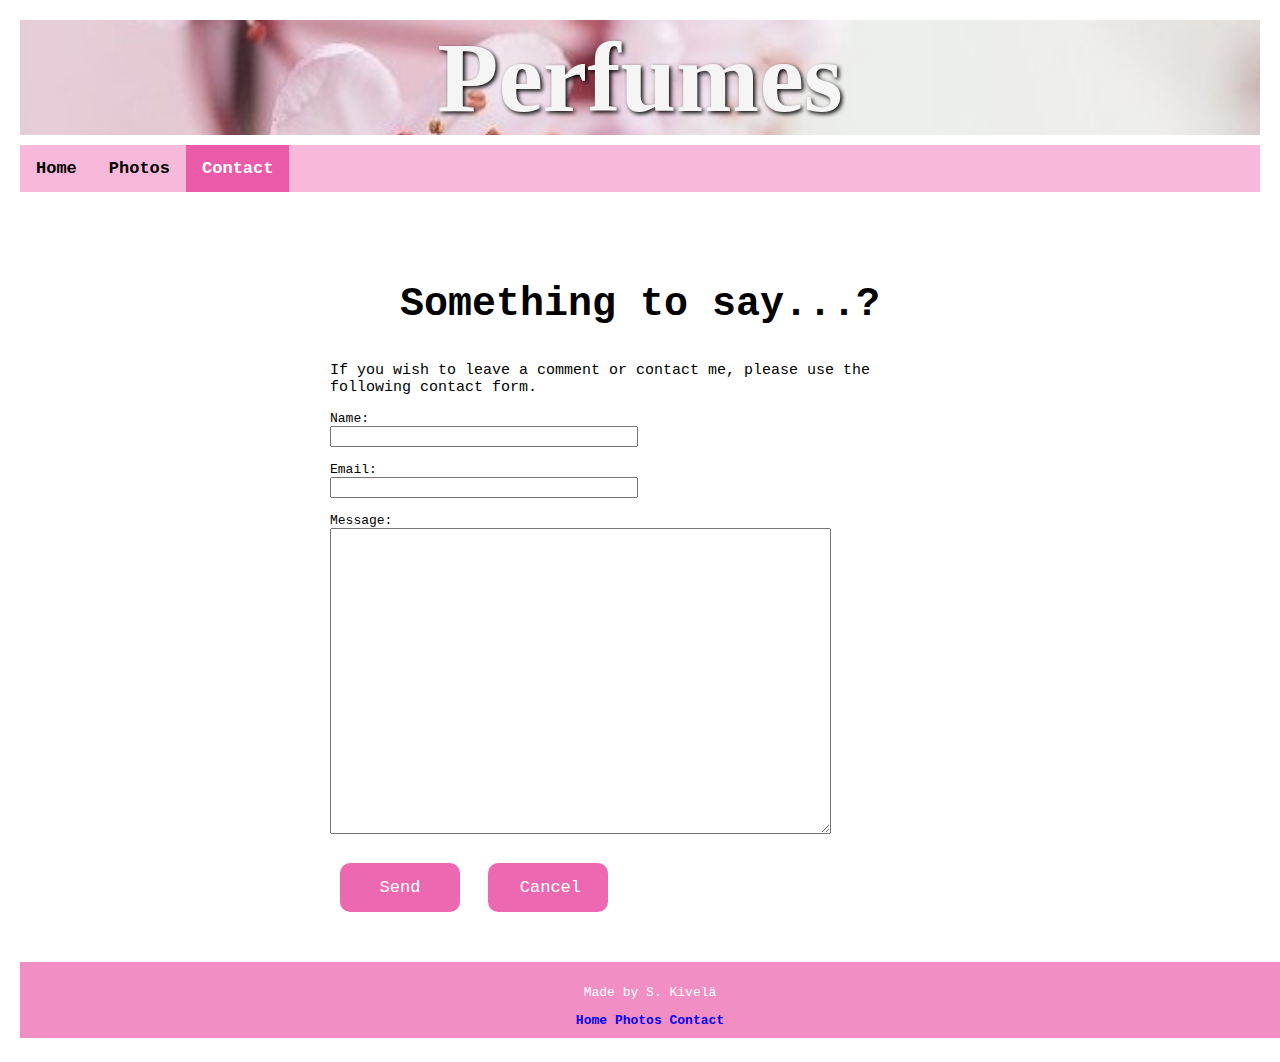
<file: contact.html>
<!DOCTYPE html>

<head>
    <meta charset='UTF-8'>
    <title>Perfumes</title>
    <link rel="stylesheet" href="./styles.css">
</head>

<body>
    <div class="header">
        <h1>Perfumes</h1>
    </div>
    <div class="navup" id="navup">
        <a href="./index.html">Home</a>
        <a href="./photos.html">Photos</a>
        <a class="active" href="./contact.html">Contact</a>
    </div>
    <div class="content">
        <h2>Something to say...?</h2>
        <p id="contacttext">If you wish to leave a comment or contact me, please use the following contact form.</p>
        <form>
        <label for="fname">Name:</label><br>
        <input type="text" id="fname" name="fname" class = "form"><br><br>
        <label for="email">Email:</label><br>
        <input type="email" id="email" name="email" class = "form"><br><br>
        <label for="message">Message:</label><br>
        <textarea rows="20" cols="60" id="message" name="message" class = "form"></textarea><br><br>
        <input type="submit" title="This form is under construction and will not send messages yet." id="submit" value="Send" onclick="alert('This page is still under construction and is static at the moment.Therefore this form will not send your message.')">
        <input type="reset" title="Empty all fields" id="reset" value="Cancel">
        </form>
    </div>

    <footer>
        <p>Made by S. Kivelä</p>
        <div class="footer">
            <a href="./index.html">Home</a>
            <a href="./photos.html">Photos</a>
            <a href="./contact.html">Contact</a>
        </div>
    </footer>
</body>

<script>
    window.onscroll = function() {myFunction()};

var navbar = document.getElementById("navup");
var sticky = navup.offsetTop;

function myFunction() {
   if (window.pageYOffset >= sticky) {
       navup.classList.add("sticky")
   } else {
       navup.classList.remove("sticky");
   }
}
</script>

</html>
</file>
<file: styles.css>
body{
    font-family: monospace;
    margin: 20px;
}

h1{
    font-size: 100px;
    font-family: Brush Script MT, Brush Script Std, cursive;
    text-align: center;
    color: whitesmoke;
    text-shadow: 2px 2px 4px #000000;
    background-image: url(header.jpg);
    background-size: cover;
    background-repeat: no-repeat;
    margin-top: 0px;
    margin-bottom: 10px;
}

h2{
    margin: auto;
    text-align: center;
    padding: 50px 10px 20px 10px;
    font-size: 40px;
}

h3{
    font-size: 20px;
}

.tab {
    float: left;
    border: 2px solid rgba(174, 16, 189, 0.5);
    background-color: rgba(174, 16, 189, 0.1);
    width: 25%;
    height: auto;
    min-height: 444px;;
    margin-left: 50px;
  }
  
  /* Style the buttons inside the tab */
  .tab button {
    display: block;
    background-color: inherit;
    color: black;
    padding: 22px 16px;
    width: 100%;
    border: none;
    outline: none;
    text-align: left;
    cursor: pointer;
    transition: 0.3s;
    font-size: 17px;
    font-family: monospace;
    font-weight: bold;
  }
  
  /* Change background color of buttons on hover */
  .tab button:hover {
    background-color: rgba(174, 16, 189, 0.3);
  }
  
  /* Create an active/current "tab button" class */
  .tab button.active {
    background-color: rgba(174, 16, 189, 0.5);
    color: white;
  }
  
  /* Style the tab content */
  .tabcontent {
    float: left;
    padding: 0px;
    width: 60%;
    border-left: none;
    height: auto;
    min-height: 444px;
    font-size: 16px;
    margin: 0px 0px 50px 50px;
  }

  .video{
      clear: both;
      font-size: 17px;
      padding: 50px;
      border-top: 2px dotted rgba(174, 16, 189, 0.5);
  }

  .welcome{
    font-size: 17px;
  }

  #welcomephoto{
    border-radius: 100%;
    width: 200px;
    padding: 60px 0;
  }
  
  .welcomephotocontainer{
    width: 20%;
    padding: 50px;
  }

  #welcometext{
    padding-left: 60px;
  }

  #welcomecontainer{
    width: 90%;
    overflow: hidden;
    display: flex;
    padding: 50px 50px 10px 50px;
    border-bottom: 2px dotted rgba(174, 16, 189, 0.5);
  }

  iframe{
      padding-top: 20px;
    
  }

  footer {
    clear: both;
    left: 0;
    bottom: 0;
    width: 100%;
    background-color: rgba(231, 67, 157, 0.6);
    color: white;
    text-align: center;
    padding: 10px;
  }

  .footer{
      margin: auto;
  }

  .phototext{
    padding: 20px;
    font-size: 16px;
  }
  
  .container {
    overflow: hidden;
  }

  .gallery{
    margin: 5px;
    float: left;
    width: 180px;
}

.gallery img{
    padding: 5px;
    width: 100%;
    height: auto;
    
}

.gallery img:hover{
    box-shadow: 0 4px 8px 0 rgba(0, 0, 0, 0.2), 0 6px 20px 0 rgba(0, 0, 0, 0.19);
}

.desc{
    padding: 15px;
    padding-top: 0px;
    text-align: center;
    color: black;
}

a{
    text-decoration: none;
    font-weight: bold;
}

a:hover{
    text-decoration: underline;
}

.content{
    width: 50%;
    display: block;
    margin: 40px auto;
}

#fname, #email{
    width: 300px;
}

#submit, #reset{
    color: white;
    background-color: rgba(231, 67, 157, 0.8);
    font-size: 17px;
    font-family: monospace;
    width: 120px;
    border: none;
    padding: 15px 32px;
    text-align: center;
    text-decoration: none;
    display: inline;
    margin: 10px 10px;
    border-radius: 10px;
}

#submit:hover, #reset:hover{
    background-color: rgba(231, 67, 157, 1);
}

#contacttext{
    font-size: 15px;
}

.navup {
    overflow: hidden;
    background-color: rgb(247, 184, 218);
    font-weight: bold;
    font-size: 17px;
  }
  
  .navup a {
    float: left;
    display: block;
    color: black;
    text-align: center;
    padding: 14px 16px;
    text-decoration: none;
    font-size: 17px;
  }
  
  .navup a:hover {
    background-color: rgba(231, 67, 157, 0.5);
    color: black;
  }
  
  .navup a.active {
    background-color: rgba(231, 67, 157, 0.8);
    color: white;
  }
  
  .sticky {
    position: fixed;
    top: 0;
    width: 100%;
    margin: 5px;
  }
  
  .filterDiv {
    float: left;
    color: #ffffff;
    width: 100px;
    text-align: center;
    margin: 2px;
    display: none; /* Hidden by default */
  }
  
  /* The "show" class is added to the filtered elements */
  .show {
    display: block;
  }
  
  .btn{
    color: white;
    background-color: rgba(231, 67, 157, 0.5);
    font-size: 17px;
    font-family: monospace;
    border: none;
    padding: 15px 32px;
    text-align: center;
    outline: none; 
    cursor: pointer;
    margin: 10px 10px;
    border-radius: 10px;
}

.btn:hover{
    background-color: rgba(231, 67, 157, 0.8);
}
  
  /* Add a darker background to the active button */
  .btn.active {
    background-color: rgba(231, 67, 157, 1);
    color: white;
  }
</file>
